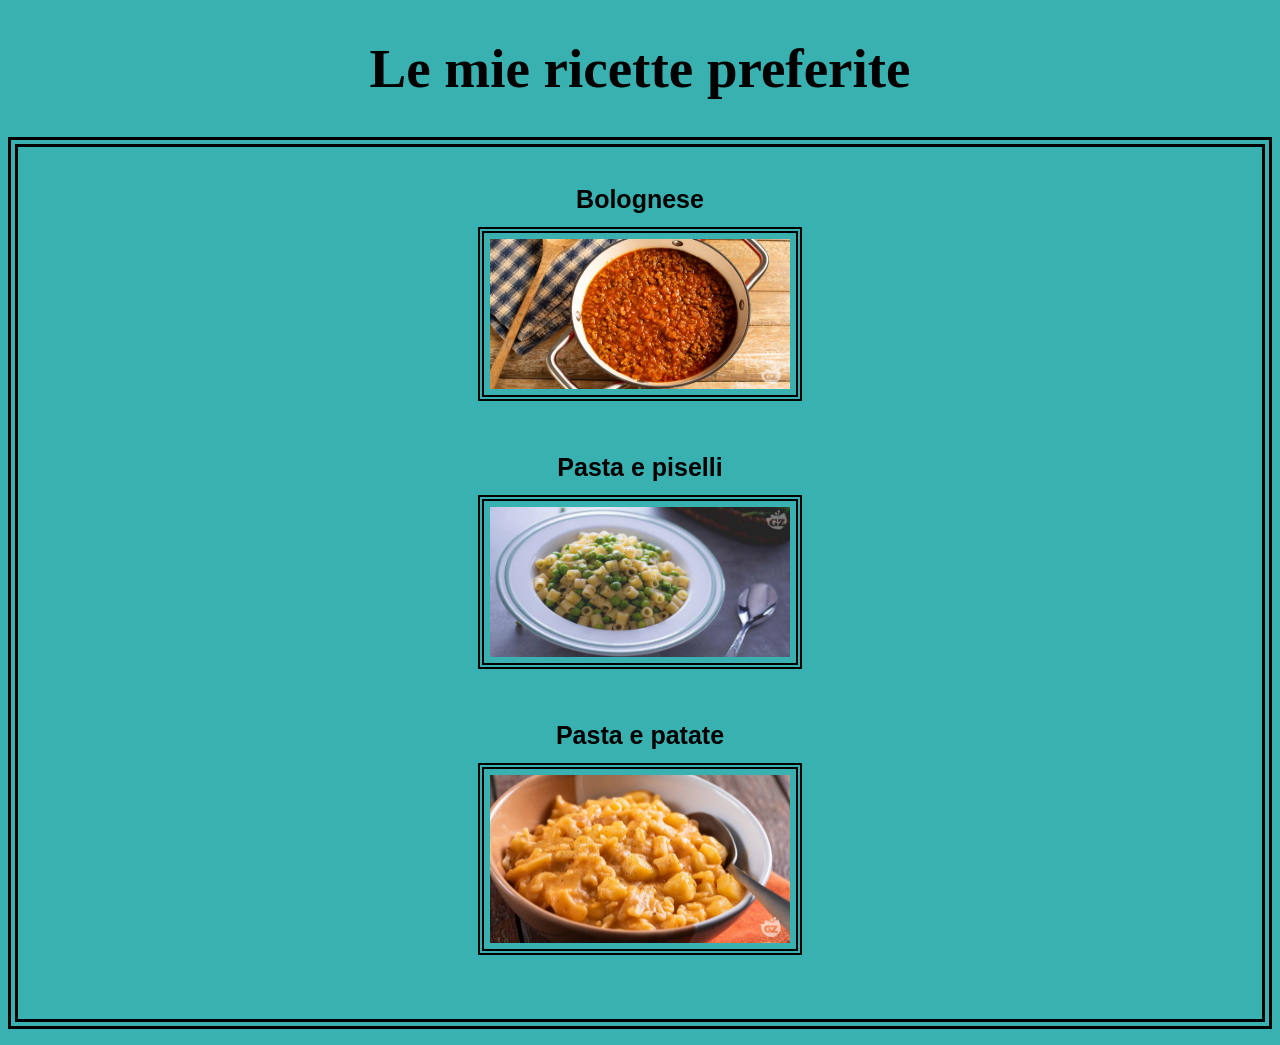
<file: index.html>
<!DOCTYPE html>
<html lang="en">
<head>
    <meta charset="UTF-8">
    <meta name="viewport" content="width=device-width, initial-scale=1.0">
    <title>Le mie ricette preferite</title>
    <link rel="stylesheet" href="style.css">
</head>
<body>
    <h1>Le mie ricette preferite</h1>

    <ul>  
        <li class="bolognese"><a href="recipes/bolognese.html"><h3><strong>Bolognese</strong></h3></a></li>        
        <a href="recipes/bolognese.html"> 
        <img src="images/bolognese.jpg" alt="piatto di bolognese" width="300" height="150">
        </a>
    
        <li class="pasta_e_piselli"><a href="recipes/pasta_e_piselli.html"><h3><strong>Pasta e piselli</h3></strong></a></li>          
        <a href="recipes/pasta_e_piselli.html">
        <img src="images/piselli.jpg" alt="piatto di pasta e piselli" width="300" height="150">
        </a>
    
        <li class="pasta_e_patate"><a href="recipes/pasta_e_patate.html"><h3><strong>Pasta e patate</h3></strong></a></li>
        <a href="recipes/pasta_e_patate.html">
        <img src="images/patate.jpg" alt="piatto di pasta e patate" width="300">
        </a>
    </ul>   
</body>
</html>
</file>
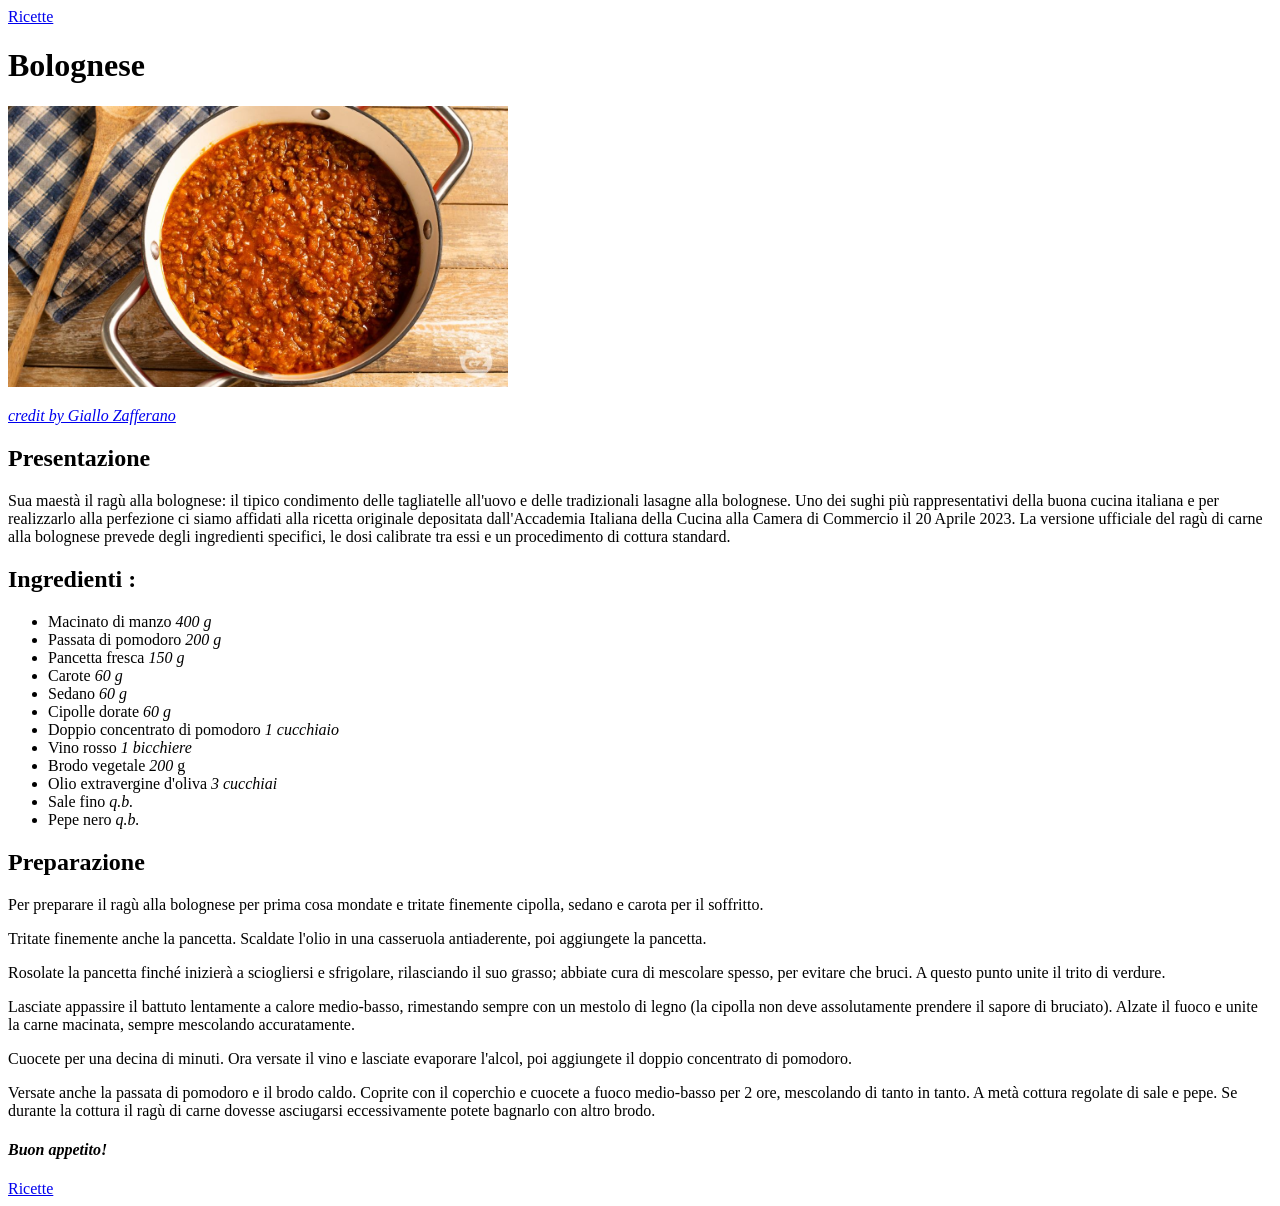
<file: recipes/bolognese.html>
<!DOCTYPE html>
<html lang="en">
<head>
    <meta charset="UTF-8">
    <meta name="viewport" content="width=, initial-scale=1.0">
    <title>Bolognese</title>
</head>
<body>
    <a href="../index.html">Ricette</a>
    
   <h1>Bolognese</h1>
    <img src="../images/bolognese.jpg" alt="piatto di bolognese" width="500">
    <p><a href="https://ricette.giallozafferano.it/Ragu-alla-bolognese.html"><em>credit by Giallo Zafferano</em></a></p>

    <h2>Presentazione</h2>
    <p>Sua maestà il ragù alla bolognese: il tipico condimento delle tagliatelle all'uovo e delle tradizionali lasagne alla bolognese. Uno dei sughi più rappresentativi della buona cucina italiana e per realizzarlo alla perfezione ci siamo affidati alla ricetta originale depositata dall'Accademia Italiana della Cucina alla Camera di Commercio il 20 Aprile 2023. La versione ufficiale del ragù di carne alla bolognese prevede degli ingredienti specifici, le dosi calibrate tra essi e un procedimento di cottura standard.</p>

    <h2>Ingredienti :</h2>
    <ul>
        <li>Macinato di manzo <em>400 g</em></li>
        <li>Passata di pomodoro <em>200 g</em></li>
        <li>Pancetta fresca <em>150 g</em></li>
        <li>Carote <em>60 g</em></li>
        <li>Sedano <em>60 g</em></li>
        <li>Cipolle dorate <em>60 g</em></li>
        <li>Doppio concentrato di pomodoro <em>1 cucchiaio</em></li>
        <li>Vino rosso <em>1 bicchiere</em></li>
        <li>Brodo vegetale <em>200</em> g</li>
        <li>Olio extravergine d'oliva <em>3 cucchiai</em></li>
        <li>Sale fino <em>q.b.</em></li>
        <li>Pepe nero <em>q.b.</em></li>
    </ul>

     <h2>Preparazione</h2>
     <p>Per preparare il ragù alla bolognese per prima cosa mondate e tritate finemente cipolla, sedano e carota per il soffritto.</p>
     <p>Tritate finemente anche la pancetta. Scaldate l'olio in una casseruola antiaderente, poi aggiungete la pancetta.</p>
     <p>Rosolate la pancetta finché inizierà a sciogliersi e sfrigolare, rilasciando il suo grasso; abbiate cura di mescolare spesso, per evitare che bruci. A questo punto unite il trito di verdure.</p>
     <p>Lasciate appassire il battuto lentamente a calore medio-basso, rimestando sempre con un mestolo di legno (la cipolla non deve assolutamente prendere il sapore di bruciato). Alzate il fuoco e unite la carne macinata, sempre mescolando accuratamente.</p>
     <p>Cuocete per una decina di minuti. Ora versate il vino e lasciate evaporare l'alcol, poi aggiungete il doppio concentrato di pomodoro.</p>
     <p>Versate anche la passata di pomodoro e il brodo caldo. Coprite con il coperchio e cuocete a fuoco medio-basso per 2 ore, mescolando di tanto in tanto. A metà cottura regolate di sale e pepe. Se durante la cottura il ragù di carne dovesse asciugarsi eccessivamente potete bagnarlo con altro brodo.</p>
     <p><em><h4>Buon appetito!</h4></em></p>

    <a href="../index.html">Ricette</a>

</body>
</html>
</file>
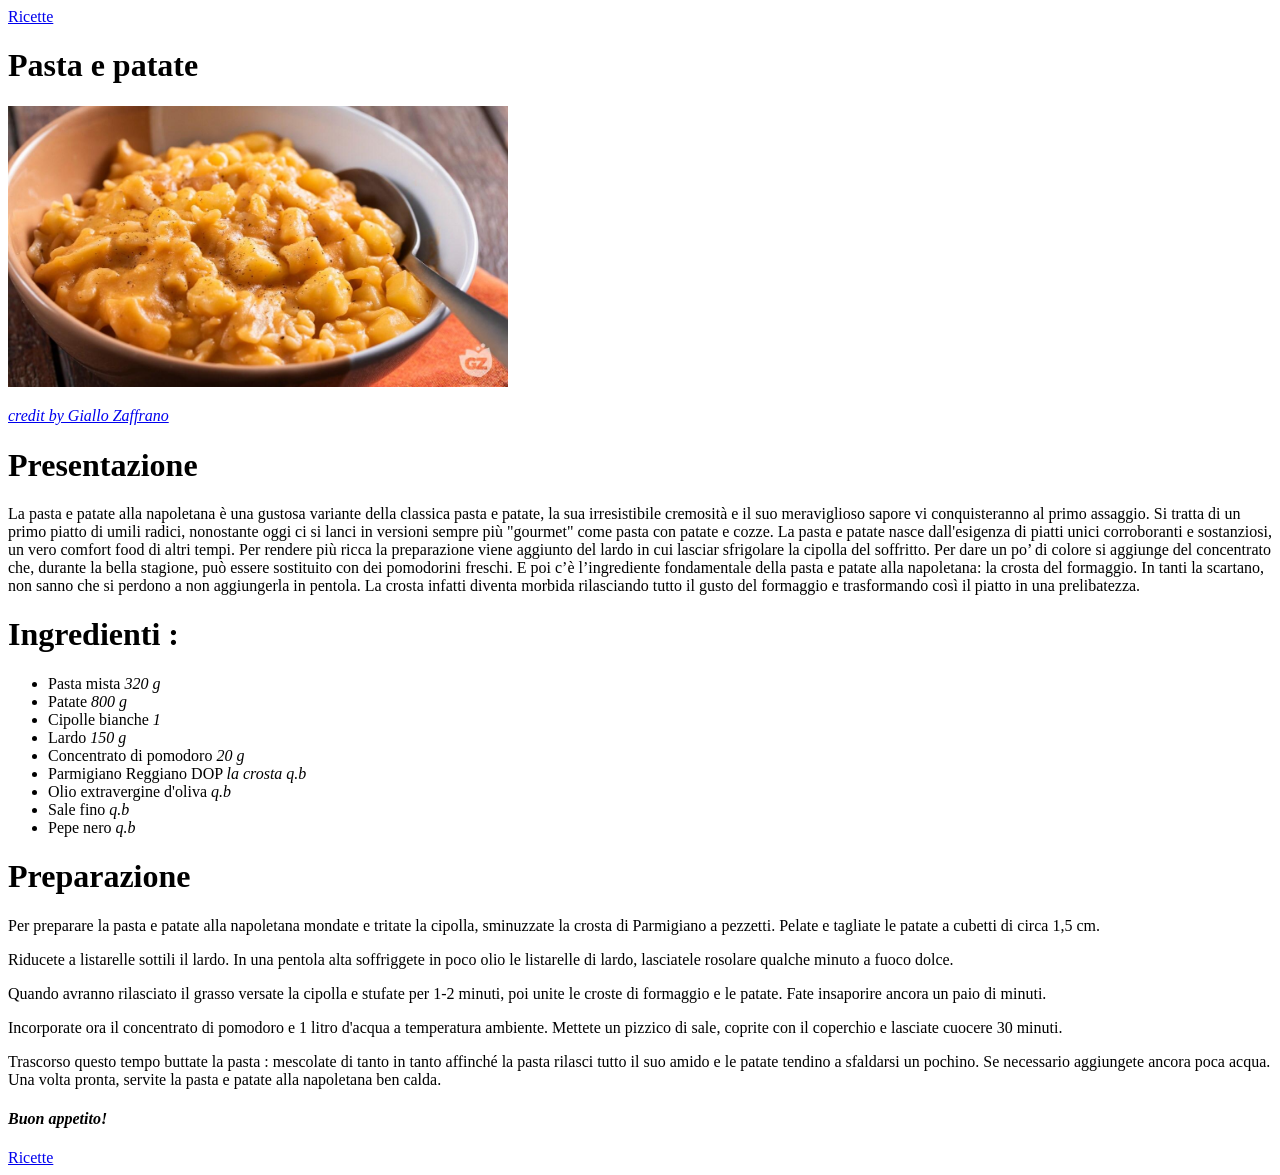
<file: recipes/pasta_e_patate.html>
<!DOCTYPE html>
<html lang="en">
<head>
    <meta charset="UTF-8">
    <meta name="viewport" content="width=device-width, initial-scale=1.0">
    <title>Pasta e patate</title>
</head>
<body>
    <a href="../index.html">Ricette</a>
    
    <h1>Pasta e patate</h1>
    <img src="../images/patate.jpg" alt="piatto di pasta e patate" width="500">
    <p><a href="https://ricette.giallozafferano.it/Pasta-e-patate-alla-napoletana.html"><em>credit by Giallo Zaffrano</em></a></p>

    <h1>Presentazione</h1>
    <p>La pasta e patate alla napoletana è una gustosa variante della classica pasta e patate, la sua irresistibile cremosità e il suo meraviglioso sapore vi conquisteranno al primo assaggio. Si tratta di un primo piatto di umili radici, nonostante oggi ci si lanci in versioni sempre più "gourmet" come pasta con patate e cozze. La pasta e patate nasce dall'esigenza di piatti unici corroboranti e sostanziosi, un vero comfort food di altri tempi. Per rendere più ricca la preparazione viene aggiunto del lardo in cui lasciar sfrigolare la cipolla del soffritto. Per dare un po’ di colore si aggiunge del concentrato che, durante la bella stagione, può essere sostituito con dei pomodorini freschi. E poi c’è l’ingrediente fondamentale della pasta e patate alla napoletana: la crosta del formaggio. In tanti la scartano, non sanno che si perdono a non aggiungerla in pentola. La crosta infatti diventa morbida rilasciando tutto il gusto del formaggio e trasformando così il piatto in una prelibatezza.</p>

    <h1>Ingredienti :</h1>
    <ul>
        <li>Pasta mista <em>320 g</em></li>
        <li>Patate <em>800 g</em> </li>
        <li>Cipolle bianche <em>1</em></li>
        <li>Lardo <em>150 g</em></li>
        <li>Concentrato di pomodoro <em>20 g</em></li>
        <li>Parmigiano Reggiano DOP <em>la crosta q.b</em></li>
        <li>Olio extravergine d'oliva <em>q.b</em></li>
        <li>Sale fino <em>q.b</em></li>
        <li>Pepe nero <em>q.b</em></li>
    </ul>

    <h1>Preparazione</h1>
    <p>Per preparare la pasta e patate alla napoletana mondate e tritate la cipolla, sminuzzate la crosta di Parmigiano a pezzetti. Pelate e tagliate le patate a cubetti di circa 1,5 cm.</p>
    <p>Riducete a listarelle sottili il lardo. In una pentola alta soffriggete in poco olio le listarelle di lardo, lasciatele rosolare qualche minuto a fuoco dolce.</p>
    <p>Quando avranno rilasciato il grasso versate la cipolla e stufate per 1-2 minuti, poi unite le croste di formaggio e le patate. Fate insaporire ancora un paio di minuti.</p>
    <p>Incorporate ora il concentrato di pomodoro e 1 litro d'acqua a temperatura ambiente. Mettete un pizzico di sale, coprite con il coperchio e lasciate cuocere 30 minuti.</p>
    <p>Trascorso questo tempo buttate la pasta : mescolate di tanto in tanto affinché la pasta rilasci tutto il suo amido e le patate tendino a sfaldarsi un pochino. Se necessario aggiungete ancora poca acqua. Una volta pronta, servite la pasta e patate alla napoletana ben calda.</p>
    <h4><em>Buon appetito!</em></h4>

    <a href="../index.html">Ricette</a>
</body>
</html>
</file>
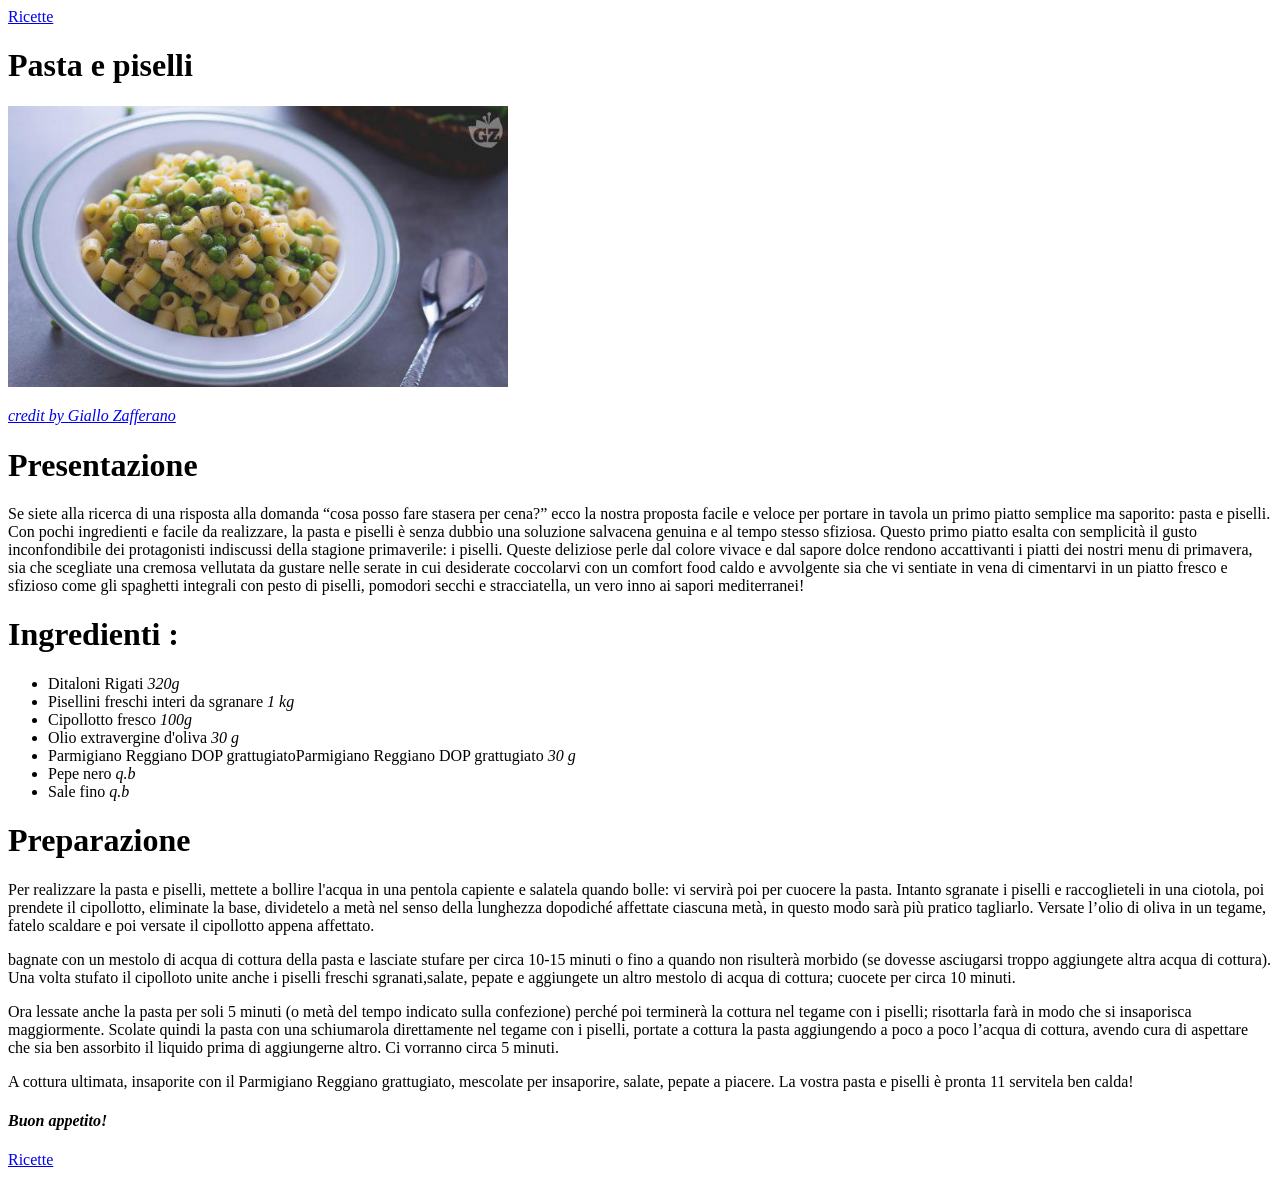
<file: recipes/pasta_e_piselli.html>
<!DOCTYPE html>
<html lang="en">
<head>
    <meta charset="UTF-8">
    <meta name="viewport" content="width=device-width, initial-scale=1.0">
    <title>Pasta e piselli</title>
</head>
<body> 
    <a href="../index.html">Ricette</a>

    <h1>Pasta e piselli</h1>
    <img src="../images/piselli.jpg" alt="piatto di pasta e piselli" width="500">
    <p><a href="https://ricette.giallozafferano.it/Pasta-e-piselli.html"><em>credit by Giallo Zafferano</em></a></p>
   
    <h1>Presentazione</h1>
    <p>Se siete alla ricerca di una risposta alla domanda “cosa posso fare stasera per cena?” ecco la nostra proposta facile e veloce per portare in tavola un primo piatto semplice ma saporito: pasta e piselli. Con pochi ingredienti e facile da realizzare, la pasta e piselli è senza dubbio una soluzione salvacena genuina e al tempo stesso sfiziosa. Questo primo piatto esalta con semplicità il gusto inconfondibile dei protagonisti indiscussi della stagione primaverile: i piselli. Queste deliziose perle dal colore vivace e dal sapore dolce rendono accattivanti i piatti dei nostri menu di primavera, sia che scegliate una cremosa vellutata da gustare nelle serate in cui desiderate coccolarvi con un comfort food caldo e avvolgente sia che vi sentiate in vena di cimentarvi in un piatto fresco e sfizioso come gli spaghetti integrali con pesto di piselli, pomodori secchi e stracciatella, un vero inno ai sapori mediterranei!</p>

    <h1>Ingredienti :</h1>
    <ul>
        <li>Ditaloni Rigati <em>320g</em></li>
        <li>Pisellini freschi interi da sgranare <em>1 kg</em></li>
        <li>Cipollotto fresco <em>100g</em></li>
        <li>Olio extravergine d'oliva <em>30 g</em></li>
        <li>Parmigiano Reggiano DOP grattugiatoParmigiano Reggiano DOP grattugiato <em>30 g</em></li>
        <li>Pepe nero <em>q.b</em></li>
        <li>Sale fino <em>q.b</em></li>
    </ul>

    <h1>Preparazione</h1>
    <p>Per realizzare la pasta e piselli, mettete a bollire l'acqua in una pentola capiente e salatela quando bolle: vi servirà poi per cuocere la pasta. Intanto sgranate i piselli e raccoglieteli in una ciotola, poi prendete il cipollotto, eliminate la base, dividetelo a metà nel senso della lunghezza dopodiché affettate ciascuna metà, in questo modo sarà più pratico tagliarlo. Versate l’olio di oliva in un tegame, fatelo scaldare e poi versate il cipollotto appena affettato.</p>
    <p>bagnate con un mestolo di acqua di cottura della pasta e lasciate stufare per circa 10-15 minuti o fino a quando non risulterà morbido (se dovesse asciugarsi troppo aggiungete altra acqua di cottura). Una volta stufato il cipolloto unite anche i piselli freschi sgranati,salate, pepate e aggiungete un altro mestolo di acqua di cottura; cuocete per circa 10 minuti.</p>
    <p>Ora lessate anche la pasta per soli 5 minuti (o metà del tempo indicato sulla confezione) perché poi terminerà la cottura nel tegame con i piselli; risottarla farà in modo che si insaporisca maggiormente. Scolate quindi la pasta con una schiumarola direttamente nel tegame con i piselli, portate a cottura la pasta aggiungendo a poco a poco l’acqua di cottura, avendo cura di aspettare che sia ben assorbito il liquido prima di aggiungerne altro. Ci vorranno circa 5 minuti.</p>
    <p>A cottura ultimata, insaporite con il Parmigiano Reggiano grattugiato, mescolate per insaporire, salate, pepate a piacere. La vostra pasta e piselli è pronta 11 servitela ben calda!</p>
    <h4><em>Buon appetito!</em></h4>

    <a href="../index.html">Ricette</a>

</body>
</html>
</file>
<file: style.css>
body {
    background-color: rgb(57, 177, 177);
    text-align: center;
}

ul {
    display: block;
    border: 10px, double, black;
    list-style-type: none;
    padding: 25px 0px 25px 0px;
}

h1 {
    font-size: 55px;
    font-family: 'Times New Roman', Times, serif;
}

h3 {
    color: black;
    font-size: 25px;
    font-family: Verdana, Geneva, Tahoma, sans-serif;
    margin: 13px;
}

a {
    text-decoration: none;
}

img {
    border: 6px, double, black;
    padding: 6px; 
    margin: 0px 0px 35px 0px;
}
</file>
